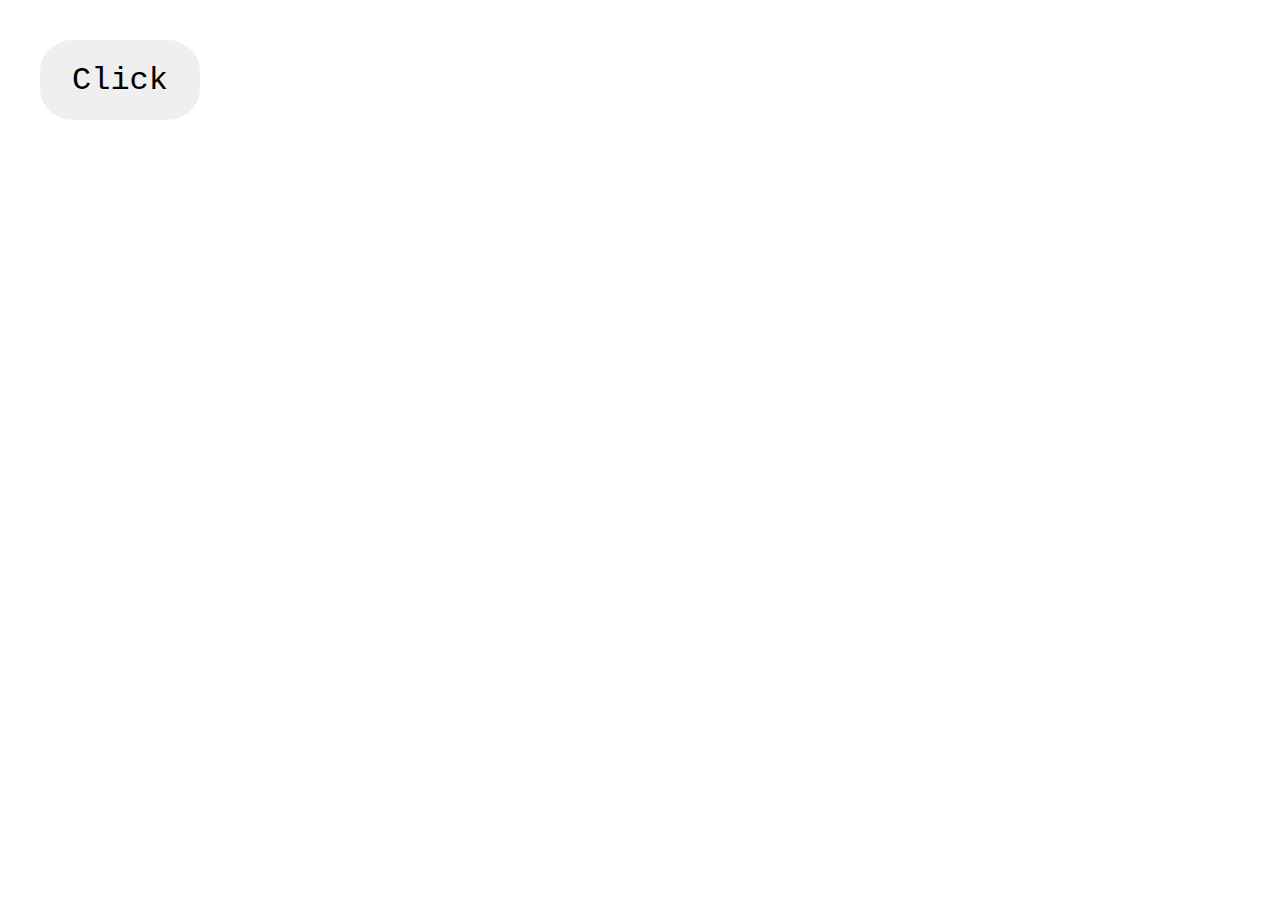
<file: Bizness/clickjacking/second.html>
<!DOCTYPE html>
<html lang="en">
<head>
    <meta charset="UTF-8">
    <meta name="viewport" content="width=device-width, initial-scale=1.0">
    <link rel="stylesheet" href="index.css">
    <title>Document</title>
</head>
<body>
    
    
    <button type="submit" class="boton_click">Click</button>

</body>
</html>
</file>
<file: Bizness/clickjacking/index.css>
iframe {
    width: 15rem;
    height: 10rem;
    border:none;
    border-radius: .9rem;
    background-color: transparent;
    margin:0rem;
    padding:0rem;
    background-color: chocolate;
    overflow:hidden;
}

.boton_click {
    width: 10rem;
    height: 5rem;
    font-size: 2rem;
    font-family: 'Courier New', Courier, monospace;
    border-radius: 2rem;
    border:none;
    margin:2rem;
}
</file>
